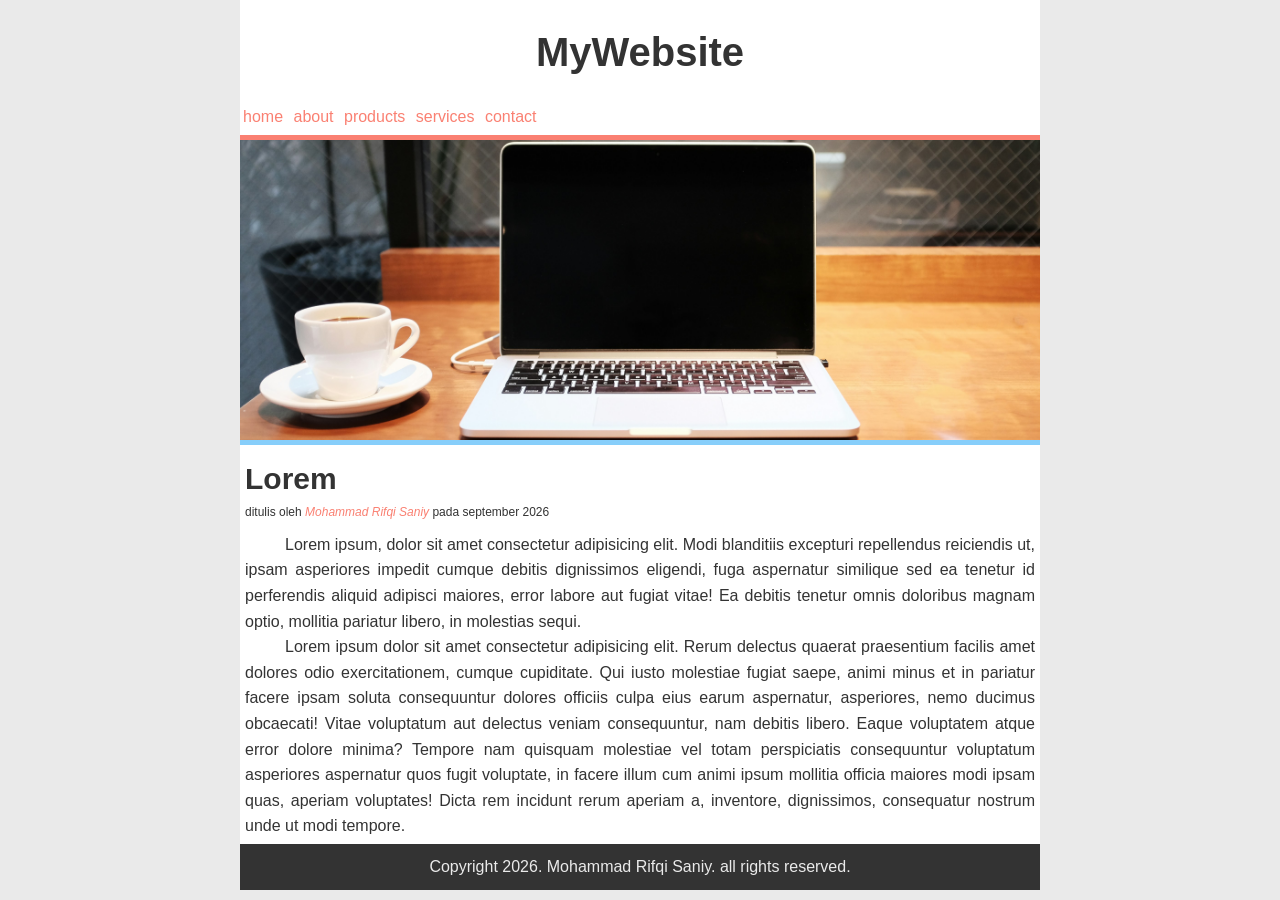
<file: latihan-css-layouting/dasar/index.html>
<!DOCTYPE html>
<html lang="en">
<head>
    <meta charset="UTF-8">
    <meta name="viewport" content="width=device-width, initial-scale=1.0">
    <title>My Website</title>
    <link rel="stylesheet" href="style.css">
</head>
<body>
    <div class="container">
        <div class="header">
            <h1 class="judul">MyWebsite</h1>
            <ul class="navigasi">
                <li><a href="">home</a></li>
                <li><a href="">about</a></li>
                <li><a href="">products</a></li>
                <li><a href="">services</a></li>
                <li><a href="">contact</a></li>
            </ul>
        </div>
        <div class="hero"></div>
        <div class="content">
            <h2>Lorem</h2>
            <p class="penulis">ditulis oleh <span>Mohammad Rifqi Saniy</span> pada september 2026</p>
            <p class="isi">Lorem ipsum, dolor sit amet consectetur adipisicing elit. Modi blanditiis excepturi repellendus reiciendis ut, ipsam asperiores impedit cumque debitis dignissimos eligendi, fuga aspernatur similique sed ea tenetur id perferendis aliquid adipisci maiores, error labore aut fugiat vitae! Ea debitis tenetur omnis doloribus magnam optio, mollitia pariatur libero, in molestias sequi.</p>
            <p class="isi">Lorem ipsum dolor sit amet consectetur adipisicing elit. Rerum delectus quaerat praesentium facilis amet dolores odio exercitationem, cumque cupiditate. Qui iusto molestiae fugiat saepe, animi minus et in pariatur facere ipsam soluta consequuntur dolores officiis culpa eius earum aspernatur, asperiores, nemo ducimus obcaecati! Vitae voluptatum aut delectus veniam consequuntur, nam debitis libero. Eaque voluptatem atque error dolore minima? Tempore nam quisquam molestiae vel totam perspiciatis consequuntur voluptatum asperiores aspernatur quos fugit voluptate, in facere illum cum animi ipsum mollitia officia maiores modi ipsam quas, aperiam voluptates! Dicta rem incidunt rerum aperiam a, inventore, dignissimos, consequatur nostrum unde ut modi tempore.</p>
        </div>
        <div class="footer">
            <p class="copyright">Copyright 2026. Mohammad Rifqi Saniy. all rights reserved.</p>
        </div>
    </div>
</body>
</html>
</file>
<file: latihan-css-layouting/dasar/style.css>
/* http://meyerweb.com/eric/tools/css/reset/ 
   v2.0 | 20110126
   License: none (public domain)
*/

html, body, div, span, applet, object, iframe,
h1, h2, h3, h4, h5, h6, p, blockquote, pre,
a, abbr, acronym, address, big, cite, code,
del, dfn, em, img, ins, kbd, q, s, samp,
small, strike, strong, sub, sup, tt, var,
b, u, i, center,
dl, dt, dd, ol, ul, li,
fieldset, form, label, legend,
table, caption, tbody, tfoot, thead, tr, th, td,
article, aside, canvas, details, embed, 
figure, figcaption, footer, header, hgroup, 
menu, nav, output, ruby, section, summary,
time, mark, audio, video {
	margin: 0;
	padding: 0;
	border: 0;
	font-size: 100%;
	font: inherit;
	vertical-align: baseline;
}
/* HTML5 display-role reset for older browsers */
article, aside, details, figcaption, figure, 
footer, header, hgroup, menu, nav, section {
	display: block;
}
body {
	line-height: 1;
}
ol, ul {
	list-style: none;
}
blockquote, q {
	quotes: none;
}
blockquote:before, blockquote:after,
q:before, q:after {
	content: '';
	content: none;
}
table {
	border-collapse: collapse;
	border-spacing: 0;
}

/* style */
body{
	font: 1rem/1.6 arial, sans-serif;
	background-color: #eaeaea;
}
.container{
	width: 800px;
	margin: auto;
	background-color: #ffffff;
	color: #333;
}
.header .judul{
	text-align: center;
	font-size: 40px;
	font-weight: bold;
	padding: 20px;
}
.navigasi li{
	display: inline-block;
}
li a{
	text-decoration: none;
	color: salmon;
	padding: 3px;
}
li a:hover{
	background-color: lightskyblue;
	border-radius: 12px;
}
.hero{
	background-image: url(../image/hero.jpg);
	height: 300px;
	background-size: cover;
	background-position: 0 -120px;
	border-top: 5px solid salmon;
	border-bottom: 5px solid lightskyblue;
	margin: 5px 0;
}
.content h2{
	font-size: 30px;
	font-weight: bold;
}
.penulis{
	font-size: 12px;
	margin-bottom: 10px;
}
.penulis span{
	color: salmon;
	font-style: italic;
}
.content{
	padding: 5px;
}
.content .isi{
	text-align: justify;
	text-indent: 40px;
}
.footer{
	background-color: #333;
	padding: 10px;
}
.footer .copyright{
	color: #eaeaea;
	text-align: center;
}
</file>
